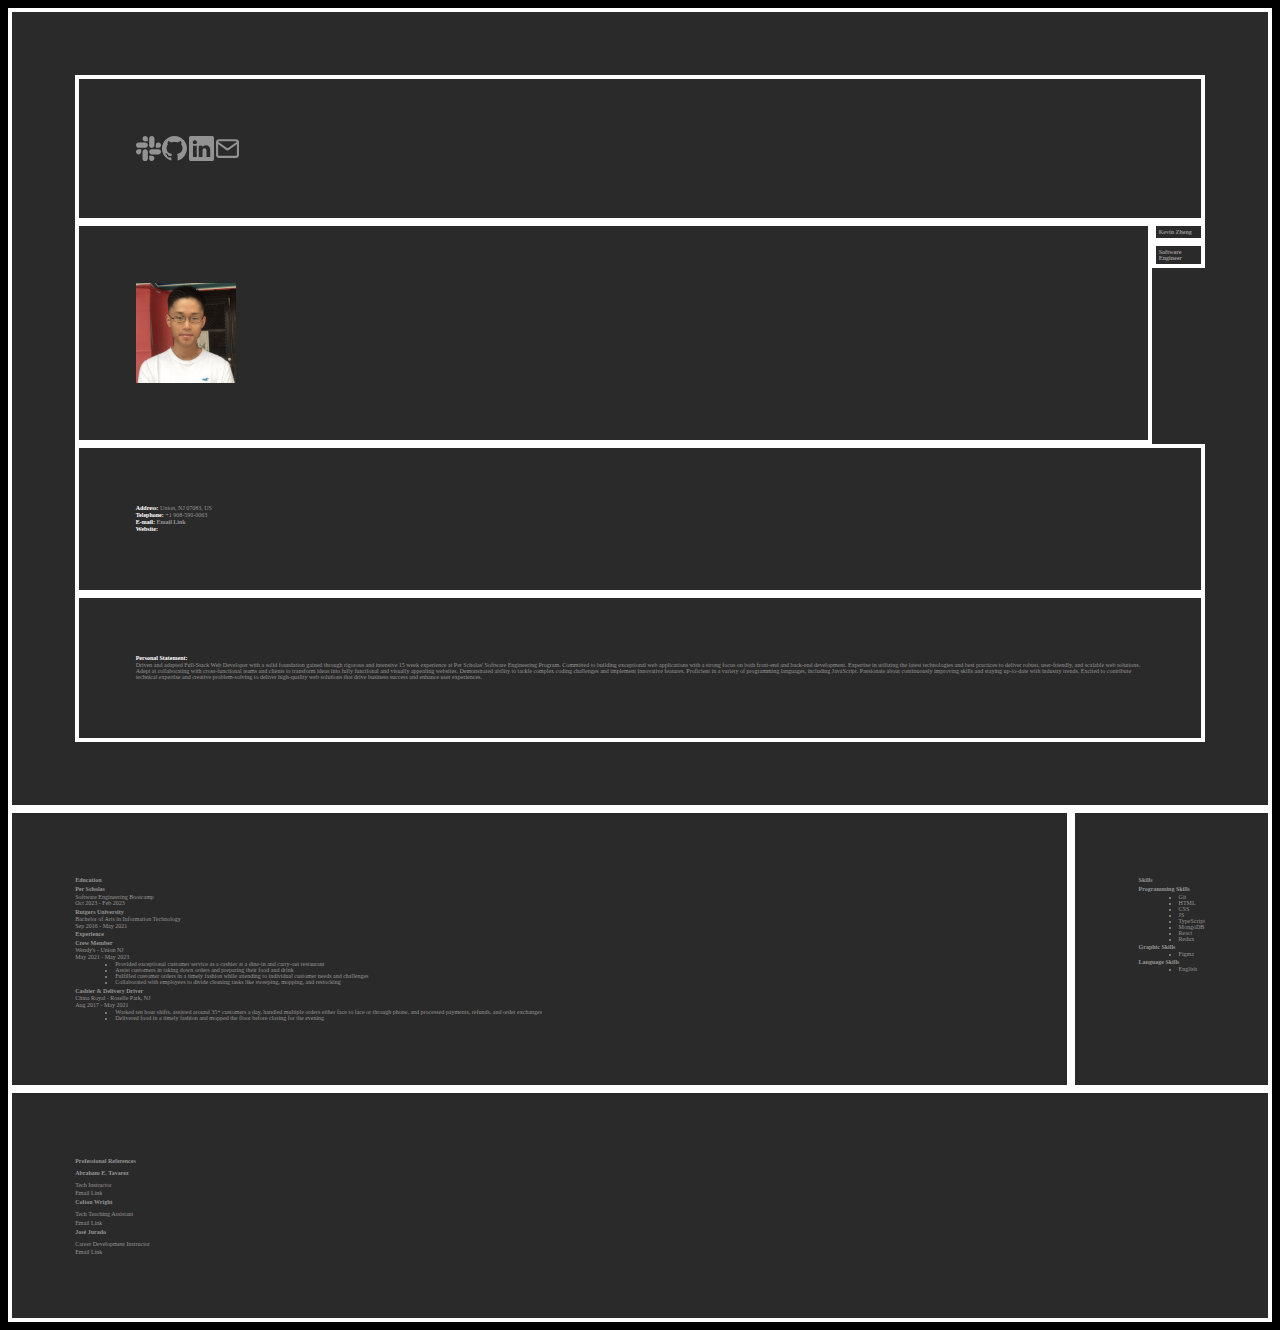
<file: pages/index.html>
<!DOCTYPE html>
<html lang="en">
  <head>
    <meta charset="UTF-8" />
    <meta name="viewport" content="width=device-width, initial-scale=1.0" />
    <title>Kevin Zheng's Personal Resume</title>
    <link rel="stylesheet" href="../css/styles/style.css" />
  </head>
  <body>
    <header class="boxes" id="profile">
      <div class="head-profile-1">
        <div class="head" id="head-1">
          <a
            href="https://pscohorts.slack.com/team/U0614TJAUS0"
            target="_blank"
          >
            <img
              src="../images/icons/slack.svg"
              alt="slack-icon"
              class="icon filter-clr-light-gray"
            />
          </a>
          <a class="none" href="https://github.com/kzheng212" target="_blank">
            <img
              src="../images/icons/github.svg"
              alt="github-icon"
              class="icon filter-clr-light-gray"
            />
          </a>
          <a
            href="https://www.linkedin.com/in/kevin-zheng-739095136/"
            target="_blank"
          >
            <img
              src="../images/icons/linkedin.svg"
              alt="linkedin-icon"
              class="icon filter-clr-light-gray"
            />
          </a>
          <a class="none" href="mailto:kzheng212@gmail.com" target="_blank">
            <img
              src="../images/icons/mail.svg"
              alt="email-icon"
              class="icon filter-clr-light-gray"
            />
          </a>
        </div>
        <div class="head-headline">
          <div class="head" id="head-2">
            <img
              src="../images/profiles/selfie-1.png"
              alt="Professional Picture"
              id="headshot"
            />
          </div>
          <div class="head-titles">
            <div class="head" id="head-3">
              <h1>Kevin Zheng</h1>
            </div>
            <div class="head" id="head-4">
              <h4>Software Engineer</h4>
            </div>
          </div>
        </div>
        <div class="head" id="head-5">
          <p>
            <strong>Address: </strong>
            <a href="https://maps.app.goo.gl/NL8ddmJzWLVsy7YR6" target="_blank"
              >Union, NJ 07083, US
            </a>
          </p>
          <p>
            <strong>Telephone: </strong>
            <a href="tel:+19085900063">+1 908-590-0063</a>
          </p>
          <p>
            <strong
              >E-mail:
              <a href="mailto:kzheng212@gmail.com">Email Link</a>
            </strong>
          </p>
          <p>
            <strong>Website: </strong>
          </p>
        </div>
        <div class="head" id="head-6">
          <p><strong>Personal Statement: </strong></p>
          <p>
            Driven and adapted Full-Stack Web Developer with a solid foundation
            gained through rigorous and intensive 15 week experience at Per
            Scholas' Software Engineering Program. Committed to building
            exceptional web applications with a strong focus on both front-end
            and back-end development. Expertise in utilizing the latest
            technologies and best practices to deliver robust, user-friendly,
            and scalable web solutions. Adept at collaborating with
            cross-functional teams and clients to transform ideas into fully
            functional and visually appealing websites. Demonstrated ability to
            tackle complex coding challenges and implement innovative features.
            Proficient in a variety of programming languages, including
            JavaScript. Passionate about continuously improving skills and
            staying up-to-date with industry trends. Excited to contribute
            technical expertise and creative problem-solving to deliver
            high-quality web solutions that drive business success and enhance
            user experiences.
          </p>
        </div>
      </div>
    </header>
    <div class="central">
      <section class="boxes" id="history">
        <h3>Education</h3>
        <div class="education" id="education-1">
          <h4>Per Scholas</h4>
          <p>Software Engineering Bootcamp</p>
          <p>Oct 2023 - Feb 2023</p>
        </div>
        <div class="education" id="education-2">
          <h4>Rutgers University</h4>
          <p>Bachelor of Arts in Information Technology</p>
          <p>Sep 2016 - May 2021</p>
        </div>
        <h3>Experience</h3>
        <div class="experience" id="experience-1">
          <h4>Crew Member</h4>
          <p>Wendy's - Union NJ</p>
          <p>May 2021 - May 2023</p>
          <ul>
            <li>
              Provided exceptional customer service as a cashier at a dine-in
              and carry-out restaurant
            </li>
            <li>
              Assist customers in taking down orders and preparing their food
              and drink
            </li>
            <li>
              Fulfilled customer orders in a timely fashion while attending to
              individual customer needs and challenges
            </li>
            <li>
              Collaborated with employees to divide cleaning tasks like
              sweeping, mopping, and restocking
            </li>
          </ul>
        </div>
        <div class="experience" id="experience-2">
          <h4>Cashier & Delivery Driver</h4>
          <p>China Royal - Roselle Park, NJ</p>
          <p>Aug 2017 - May 2021</p>
          <ul>
            <li>
              Worked ten hour shifts, assisted around 35+ customers a day,
              handled multiple orders either face to face or through phone, and
              processed payments, refunds, and order exchanges
            </li>
            <li>
              Delivered food in a timely fashion and mopped the floor before
              closing for the evening
            </li>
          </ul>
        </div>
      </section>
      <aside class="boxes" id="talents">
        <h3>Skills</h3>
        <div class="skills" id="skills-1">
          <h4>Programming Skills</h4>
          <ul>
            <li>Git</li>
            <li>HTML</li>
            <li>CSS</li>
            <li>JS</li>
            <li>TypeScript</li>
            <li>MongoDB</li>
            <li>React</li>
            <li>Redux</li>
          </ul>
        </div>
        <div class="skills" id="skills-2">
          <h4>Graphic Skills</h4>
          <ul>
            <li>Figma</li>
          </ul>
        </div>
        <div class="skills" id="skills-3">
          <h4>Language Skills</h4>
          <ul>
            <li>English</li>
          </ul>
        </div>
      </aside>
    </div>
    <footer class="boxes" id="references">
      <h3>Professional References</h3>
      <h4>Abraham E. Tavarez</h4>
      <p>Tech Instructor</p>
      <a href="mailto:#">Email Link</a>
      <h4>Colton Wright</h4>
      <p>Tech Teaching Assistant</p>
      <a href="mailto:#">Email Link</a>
      <h4>José Jurado</h4>
      <p>Career Development Instructor</p>
      <a href="mailto:jjurado@perscholas.org">Email Link</a>
    </footer>
  </body>
</html>
</file>
<file: css/styles/style.css>
:root {
  /* Colors */

  /* Font & Icon Colors */

  /* Bold Font Color */
  --clr-white: #fff;
  /* Non-Bold Font & Icon Color */
  --clr-light-gray: #949494;
  /* Bar Toggle-able Button, Horizontal Line Rule using Border, & Remaining Bar Color */
  --clr-battleship-gray: #4b4b4a;

  /* Fill Colors for Other Objects */

  /* Background & Social Banner Color */
  --clr-black: #000;
  /* Foreground & Document Color */
  --clr-carbon-gray: #2b2a2a;
  /* Icon and Bar Colors */
  --clr-lavender: #b2a4d4;
  --clr-pink: #ffc1cc;
  --clr-red: #e10600;
  --clr-orange: #ffa400;
  --clr-yellow: #dfd213f0;
  --clr-teal: #00a4b4;
  --clr-sky: #00aeef;
  --clr-light-green: #47bb47;

  --filter-clr-white: invert(100%) sepia(0%) saturate(0%) hue-rotate(65deg)
    brightness(100%) contrast(103%);

  --filter-clr-light-gray: invert(63%) sepia(4%) saturate(15%) hue-rotate(46deg)
    brightness(92%) contrast(91%);

  --filter-clr-battleship-gray: invert(57%) sepia(3%) saturate(154%)
    hue-rotate(22deg) brightness(90%) contrast(92%);

  --filter-clr-lavender: invert(88%) sepia(10%) saturate(3494%)
    hue-rotate(192deg) brightness(88%) contrast(86%);

  --filter-clr-pink: invert(70%) sepia(92%) saturate(343%) hue-rotate(299deg)
    brightness(116%) contrast(102%);

  --filter-clr-red: invert(13%) sepia(77%) saturate(5862%) hue-rotate(358deg)
    brightness(89%) contrast(110%);

  --filter-clr-orange: invert(78%) sepia(31%) saturate(7050%) hue-rotate(360deg)
    brightness(103%) contrast(104%);

  --filter-clr-yellow: invert(83%) sepia(96%) saturate(7481%) hue-rotate(347deg)
    brightness(97%) contrast(109%);

  --filter-clr-teal: invert(53%) sepia(36%) saturate(2728%) hue-rotate(160deg)
    brightness(96%) contrast(103%);

  --filter-clr-sky: invert(49%) sepia(60%) saturate(3267%) hue-rotate(165deg)
    brightness(102%) contrast(103%);

  --filter-clr-light-green: invert(57%) sepia(89%) saturate(382%)
    hue-rotate(72deg) brightness(92%) contrast(81%);

  /* Dimensions */

  /* Percentages & Auto */
  --auto: auto;
  --prc-100: 100%;
  --prc-97: 97%;
  --prc-95: 95%;
  --prc-90: 90%;
  --prc-85: 85%;
  --prc-84: 84%;
  --prc-82: 82%;
  --prc-80: 80%;
  --prc-50: 50%;
  --prc-20: 20%;

  /* Fixed Sizes */
  --sz-sm1: 2px;
  --sz-sm2: 5px;
  --sz-med: 20px;

  /* Fonts */
  /* San-Serif */
  --ff-ss: sans-serif;

  /* Bold */
  --bold: bold;

  /* To Uppercase */
  --uppercase: uppercase;

  /* Line Height Spacing */
  --line-height-spacing: 1.5;

  /* Flex Properties */

  /* Display: Flex */
  --flex-display: flex;

  /* flex-direction: Column */
  --flex-col: column;

  /* Flex-start */
  --flex-start: flex-start;

  /* Flex-end */
  --flex-end: flex-end;

  /* Space-evenly */
  --space-evenly: space-evenly;

  /* Misc Properties */

  --center: center;

  --justify: justify;

  /* None Value used to remove bullets 
  in unordered-list & underlines for
  hyperlinks */

  --none: none;
}

* {
  box-sizing: border-box;
  font-size: 62.5%;
}

body {
  background-color: black;
  color: #949494;
}

.boxes {
  border: 4px white solid;
  background-color: #2b2a2a;
  padding: 5%;
  /* margin: 5%; */
  display: flex;
}

header {
  display: flex;
  flex-flow: row wrap;
}

.central {
  display: flex;
  flex-flow: row wrap;
  justify-content: space-between;
}

section {
  flex-grow: 2;
}

section,
aside,
footer {
  display: flex;
  flex-flow: column wrap;
}

.head {
  padding: 5%;
  /* margin: 1%; */
}

#head-1,
#head-2,
#head-3,
#head-4,
#head-5,
#head-6 {
  border: 4px white solid;
  /* background-color: lightblue; */

  width: 100%;
}

#head-2 img {
  width: 10rem;
  /* background-color: green; */
}

.head-profile-1 {
  display: flex;
  flex-flow: column;
}

.head-headline {
  display: flex;
}

.icon {
  filter: invert(63%) sepia(4%) saturate(15%) hue-rotate(46deg) brightness(92%)
    contrast(91%);
  text-decoration: none;
  width: 2.5rem;
}

a {
  text-decoration: none;
  color: #949494;
}

strong {
  color: #fff;
}
</file>
